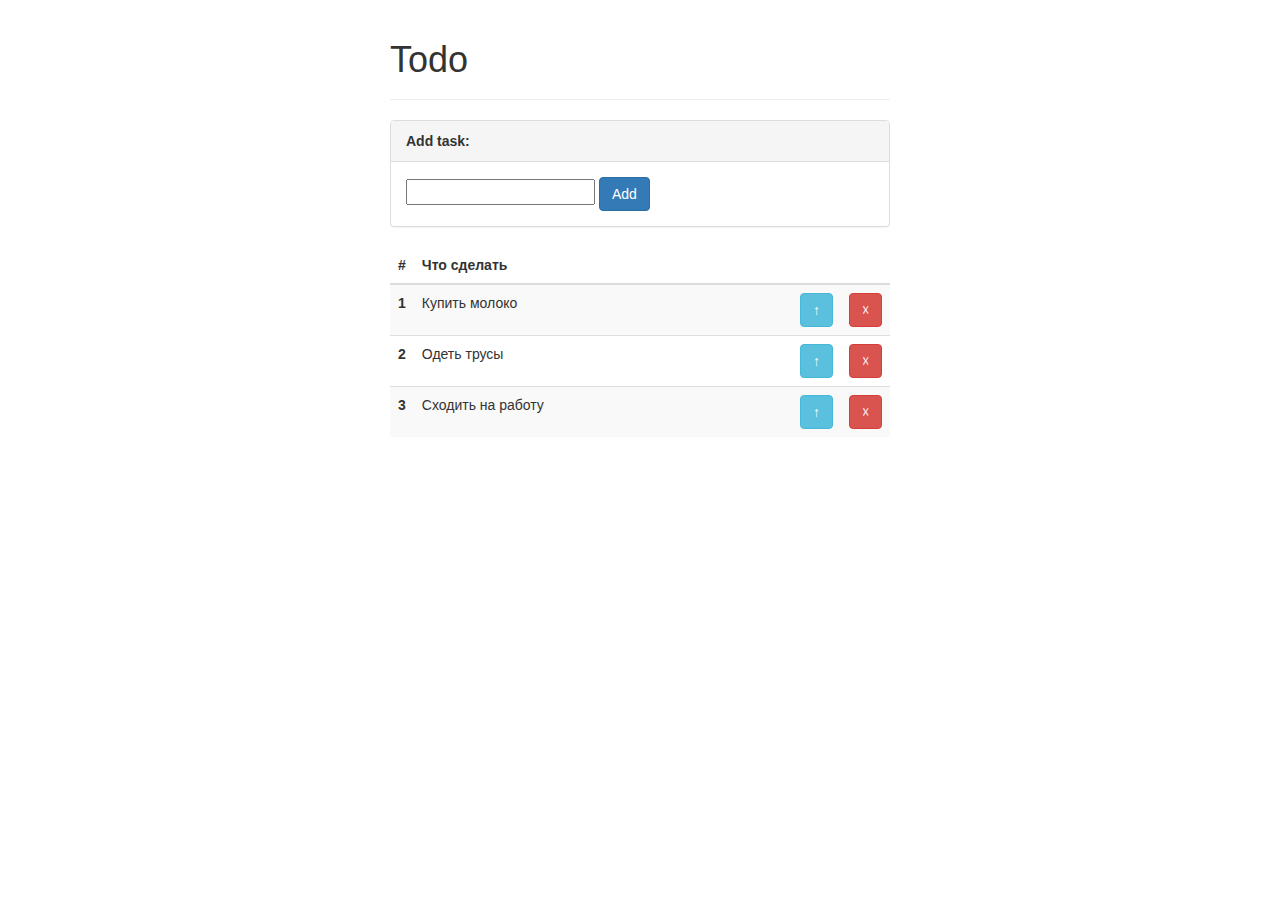
<file: lesson20/index.html>
<!DOCTYPE html>
<html>
<head lang="en">
    <meta charset="UTF-8">
    <title>To Do</title>
    <link rel="stylesheet" href="https://maxcdn.bootstrapcdn.com/bootstrap/3.3.5/css/bootstrap.min.css">
    <link rel="stylesheet" href="todo.css">
    <script src="//code.jquery.com/jquery-1.11.3.min.js"></script>
    <script src="todo.js"></script>
</head>
<body>

<section>
    <div class="page-header">
        <h1>Todo</h1>
    </div>

    <section>
        <form action="#" name="new-task" class="task-form">
            <div class="panel panel-default">
                <div class="panel-heading">Add task:</div>
                <div class="panel-body">
                    <input type="text" name="task" class="task-form__text"/>
                    <input type="submit" value="Add" class="btn btn-primary"/>
                </div>
            </div>
        </form>
    </section>

    <table class="table table-striped">
        <thead>
            <tr>
                <th class="table__id">#</th>
                <th class="table__note">Что сделать</th>
                <th>&nbsp;</th>
                <th>&nbsp;</th>
            </tr>
        </thead>
        <tbody class="table__body">
        </tbody>
    </table>
</section>

</body>
</html>
</file>
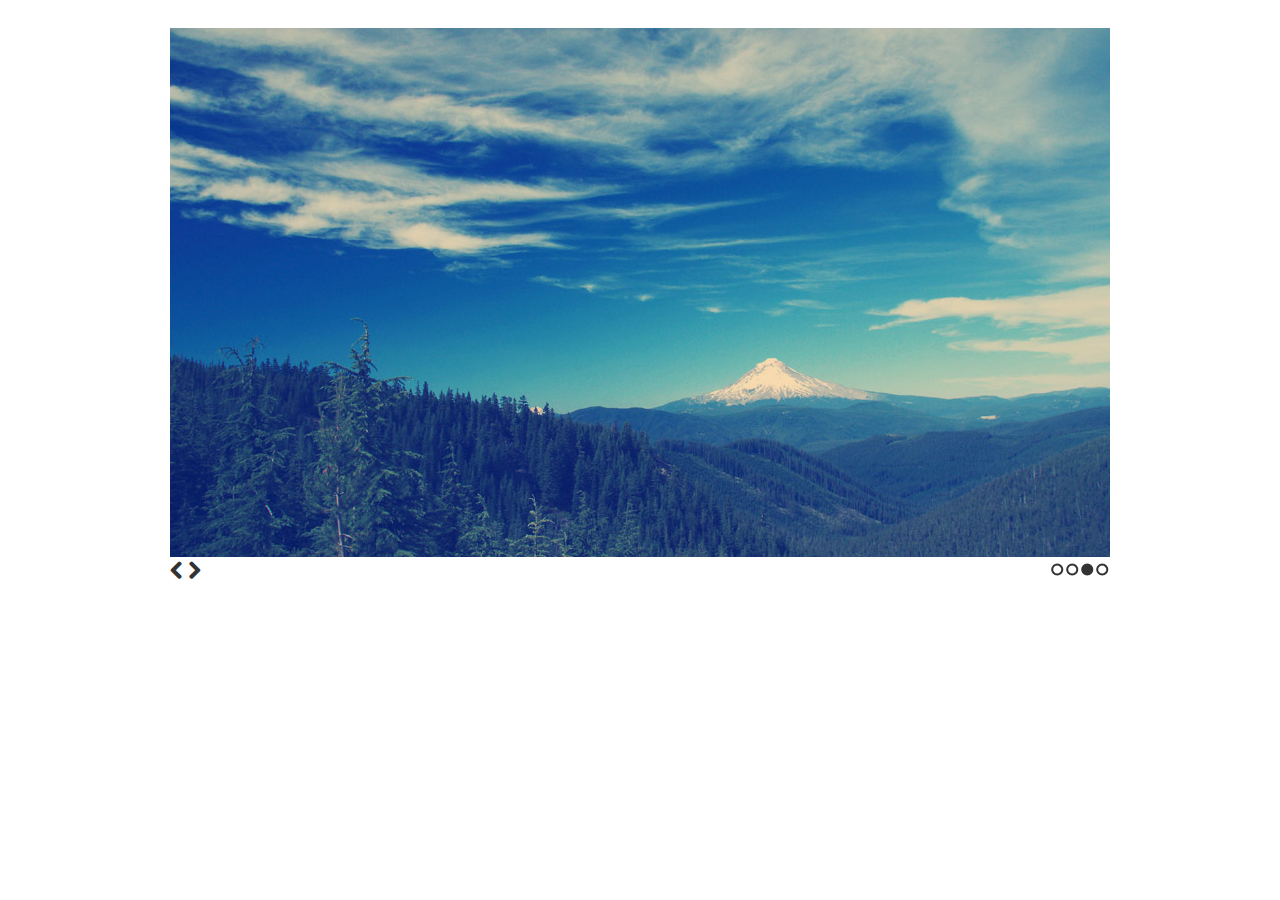
<file: slider/index.html>
<!doctype html>
<html>
<head>
    <meta charset="utf-8">
    <title>Slider v0.1</title>
    <link rel="stylesheet" href="css/font-awesome.min.css">
    <link rel="stylesheet" href="css/style.css">
</head>
<body>

<div class="slider">
    <div class="slider__images">
        <div class="slider__images-wrap">
            <img src="img/example-slide-1.jpg" alt="Photo 1">
            <img src="img/example-slide-2.jpg" alt="Photo 2">
            <img src="img/example-slide-3.jpg" alt="Photo 3">
            <img src="img/example-slide-4.jpg" alt="Photo 4">
            <img src="img/example-slide-4.jpg" alt="Photo 4">
            <img src="img/example-slide-4.jpg" alt="Photo 4">
            <img src="img/example-slide-4.jpg" alt="Photo 4">
        </div>
    </div>

    <div class="slider__navigation">

        <a href="#" class="slider__pager slider__pager_previous"><i class="icon-chevron-left icon-large"></i></a>
        <a href="#" class="slider__pager slider__pager_next"><i class="icon-chevron-right icon-large"></i></a>

        <ul class="slider__pagination">
            <!--<li class="slider__pagination-item slider__pagination-item_tmpl"><a href="#" data-slider__item="0">0</a></li>-->
            <li class="slider__pagination-item"><a href="#" data-slider__item="0" class="active">1</a></li>
            <li class="slider__pagination-item"><a href="#" data-slider__item="1">2</a></li>
            <li class="slider__pagination-item"><a href="#" data-slider__item="2">3</a></li>
            <li class="slider__pagination-item"><a href="#" data-slider__item="3">4</a></li>
        </ul>
    </div>
</div>

<script src="js/slider.js"></script>
<script>
    new Slider('.slider', {
        direction: 'horizontal',
        currentSlide: 2,
        changeInterval: 1500
    });
</script>

</body>
</html>
</file>
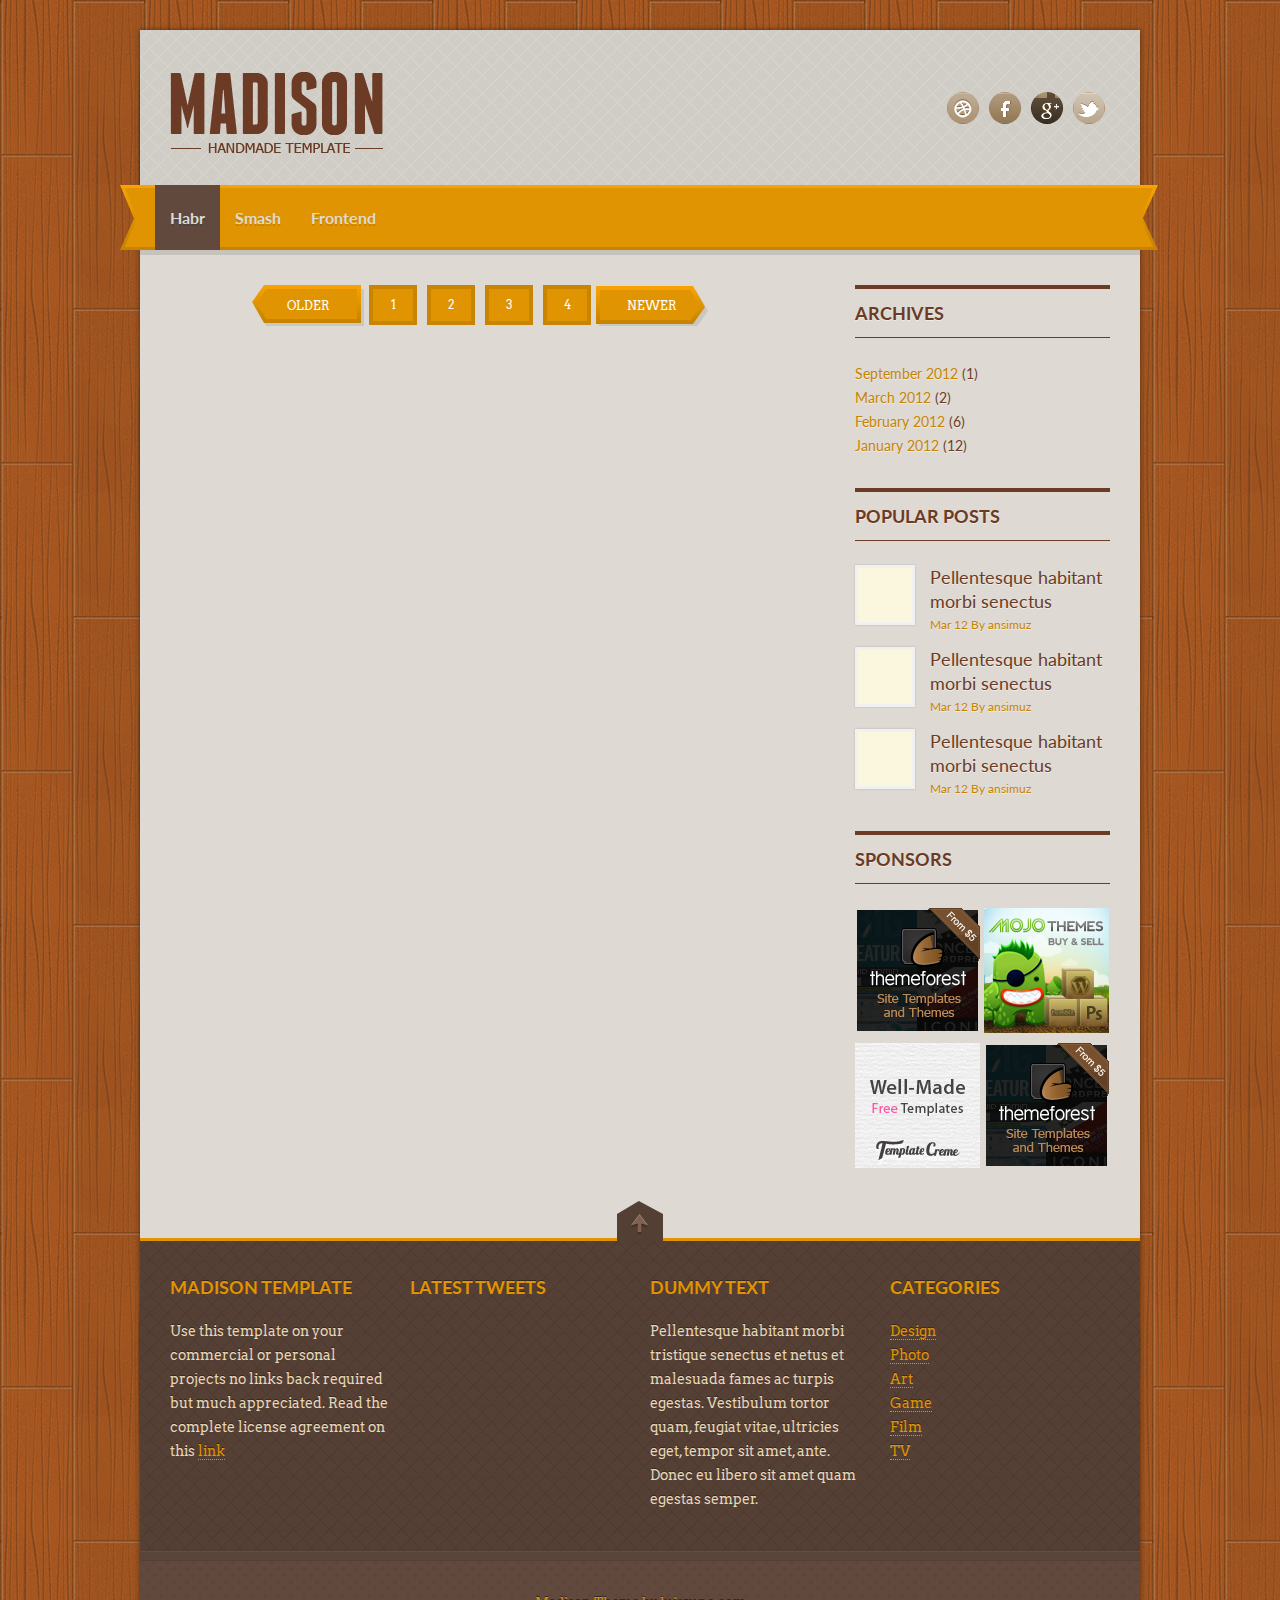
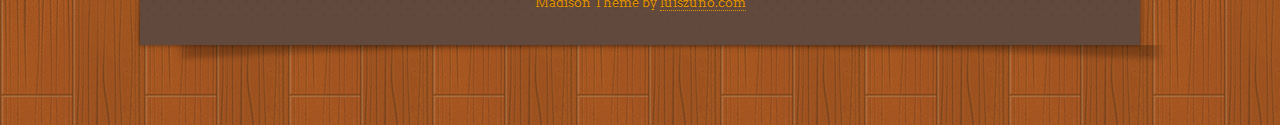
<file: lesson22/news/blog.html>
<!DOCTYPE html>
<!--[if lt IE 7]>
<html class="no-js lt-ie9 lt-ie8 lt-ie7"> <![endif]-->
<!--[if IE 7]>
<html class="no-js lt-ie9 lt-ie8"> <![endif]-->
<!--[if IE 8]>
<html class="no-js lt-ie9"> <![endif]-->
<!--[if gt IE 8]><!-->
<html class="no-js"> <!--<![endif]-->
<head>
    <meta charset="utf-8">
    <title>Madison Template</title>
    <meta name="description" content="">
    <meta name="viewport" content="width=device-width">

    <!-- CSS -->
    <link href='http://fonts.googleapis.com/css?family=Arvo:400' rel='stylesheet' type='text/css'>
    <link href='http://fonts.googleapis.com/css?family=Lato:400,700' rel='stylesheet' type='text/css'>
    <link rel="stylesheet" href="css/style.css">
    <link rel="stylesheet" href="css/responsive.css">
</head>
<body>


<!-- WRAPPER -->
<div class="wrapper">

    <!-- HEADER -->
    <header class="cf">
        <div id="logo"><a href="index.html"><img src="img/logo.png" alt="Madison Template"/></a></div>

        <!-- social-bar -->
        <ul id="social-bar" class="cf">

            <li class="dribbble"><a href="http://www.dribbble.com/ansimuz" title="Dribbble"></a></li>
            <li class="facebook"><a href="http://www.facebook.com/pages/Ansimuz/224538697564461" title="Facebook"></a>
            </li>
            <li class="googleplus"><a href="https://plus.google.com/109030791898417339180/posts" title="googleplus"></a>
            </li>
            <li class="twitter"><a href="https://twitter.com/ansimuz" title="twitter"></a></li>
        </ul>
        <!-- ENDS social-bar -->

    </header>
    <!-- ENDS HEADER -->

    <!-- NAV -->
    <nav class="cf">
        <ul id="nav" class="sf-menu">
            <li class="menu__li_habr"><a class="menu__item" href="#habr">Habr</a></li>
            <li class="menu__li_sm"><a class="menu__item" href="#sm">Smash</a></li>
            <li class="menu__li_fe"><a class="menu__item" href="#fe">Frontend</a></li>
        </ul>
    </nav>
    <!-- ENDS NAV -->


    <!-- MAIN -->
    <div id="main" class="cf">

        <!-- posts list -->
        <div id="posts-list" class="cf">

            <div class="articles"></div>

            <article class="article article_tmpl cf">
                <div class="entry-title">
                    <div class="meta"><span class="date"></span> by <a href="#" class="author"></a></div>
                    <a href="#" class="post-heading" target="_blank"></a>
                </div>
                <div class="excerpt"></div>
                <a href="#" target="_blank" class="action-button">READ MORE</a>
            </article>



            <!-- page-navigation -->
            <div class="page-navigation cf">
                <div class="nav-next"><a href="#">OLDER</a></div>
                <div class="nav-page"><a href="#">1</a></div>
                <div class="nav-page"><a href="#">2</a></div>
                <div class="nav-page"><a href="#">3</a></div>
                <div class="nav-page"><a href="#">4</a></div>
                <div class="nav-previous"><a href="#">NEWER</a></div>
            </div>
            <!--ENDS page-navigation -->

        </div>
        <!-- ENDS post list -->

        <!-- SIDEBAR -->
        <aside id="sidebar">

            <ul>
                <li class="block">
                    <h4 class="heading">ARCHIVES</h4>
                    <ul>
                        <li class="cat-item"><a href="#">September 2012</a> (1)</li>
                        <li class="cat-item"><a href="#">March 2012</a> (2)</li>
                        <li class="cat-item"><a href="#">February 2012</a> (6)</li>
                        <li class="cat-item"><a href="#">January 2012</a> (12)</li>
                    </ul>
                </li>

                <li class="block">
                    <h4 class="heading">POPULAR POSTS</h4>


                    <div class="small-posts-list ">

                        <div class="post cf">
                            <a href="#" class="thumb"><img src="img/dummies/54x54-a.jpg" alt="Post"></a>

                            <div class="post-head">
                                <a href="#">Pellentesque habitant morbi senectus </a><span class="meta"> Mar 12 <a
                                    href="#">By ansimuz</a></span>
                            </div>
                        </div>

                        <div class="post cf">
                            <a href="#" class="thumb"><img src="img/dummies/54x54-b.jpg" alt="Post"></a>

                            <div class="post-head">
                                <a href="#">Pellentesque habitant morbi senectus </a><span class="meta"> Mar 12 <a
                                    href="#">By ansimuz</a></span>
                            </div>
                        </div>

                        <div class="post cf">
                            <a href="#" class="thumb"><img src="img/dummies/54x54-c.jpg" alt="Post"></a>

                            <div class="post-head">
                                <a href="#">Pellentesque habitant morbi senectus </a><span class="meta"> Mar 12 <a
                                    href="#">By ansimuz</a></span>
                            </div>
                        </div>


                    </div>


                </li>


                <li class="block">
                    <h4 class="heading">SPONSORS</h4>

                    <div class="ads cf">
                        <a href="http://themeforest.net/user/Ansimuz/portfolio?ref=ansimuz"><img
                                src="img/dummies/banner-tf.gif" alt="Thumbnail"></a>
                        <a href="http://www.mojo-themes.com/?r=ansimuz" class="last"><img
                                src="img/dummies/banner-mt.jpeg" alt="Thumbnail"></a>
                        <a href="http://templatecreme.com/list/"><img src="img/dummies/banner-tp.jpeg" alt="Thumbnail"></a>
                        <a href="http://themeforest.net/user/Ansimuz/portfolio?ref=ansimuz" class="last"><img
                                src="img/dummies/banner-tf.gif" alt="Thumbnail"></a>
                    </div>
                </li>
            </ul>
        </aside>
        <!-- ENDS SIDEBAR -->

    </div>
    <!-- ENDS MAIN -->


    <!-- WIDGETS -->
    <ul class="widget-cols cf">
        <li class="first-col">

            <div class="widget-block">
                <h4>MADISON TEMPLATE</h4>

                <p>Use this template on your commercial or personal projects no links back required but much
                    appreciated. Read the complete license agreement on this <a
                            href="http://luiszuno.com/blog/license/">link</a></p>
            </div>
        </li>

        <li class="second-col">

            <div class="widget-block">
                <h4>LATEST TWEETS</h4>
            </div>

        </li>

        <li class="third-col">

            <div class="widget-block">
                <h4>DUMMY TEXT</h4>

                <p>Pellentesque habitant morbi tristique senectus et netus et malesuada fames ac turpis egestas.
                    Vestibulum tortor quam, feugiat vitae, ultricies eget, tempor sit amet, ante. Donec eu libero sit
                    amet quam egestas semper.</p>
            </div>

        </li>

        <li class="fourth-col">

            <div class="widget-block">
                <h4>CATEGORIES</h4>
                <ul>
                    <li class="cat-item"><a href="#">Design</a></li>
                    <li class="cat-item"><a href="#">Photo</a></li>
                    <li class="cat-item"><a href="#">Art</a></li>
                    <li class="cat-item"><a href="#">Game</a></li>
                    <li class="cat-item"><a href="#">Film</a></li>
                    <li class="cat-item"><a href="#">TV</a></li>
                </ul>
            </div>

        </li>
        <li class="scroll"></li>
    </ul>
    <!-- ENDS WIDGETS -->


    <!-- FOOTER -->
    <div class="footer-divider"></div>
    <footer class="cf">
        Madison Theme by <a href="http://www.luiszuno.com">luiszuno.com</a>
    </footer>
    <!-- ENDS FOOTER -->

</div>
<!-- ENDS WRAPPER -->
<script src="http://code.jquery.com/jquery-2.1.3.min.js"></script>
<script src="js/news.js"></script>

<!-- ENDS JS -->
</body>
</html>
</file>
<file: lesson20/todo.css>
body {
    margin: 40px;
}
.todo {
    width: 80%;
    margin: 10px;
    padding: 5px;

    border: 1px solid black;
    background-color: #eeeeee;
}

section {
    width: 500px;
    margin: auto;
}

.table__note {
    width: 90%;
}

.table__id {
    width: 35px;
}

.panel-heading {
    font-weight: bold;
}
</file>
<file: slider/css/style.css>
body {
    font: normal 15px/1.5 'Helvetica Neue', Helvetica, Arial, sans-serif;

    padding-top: 20px;

    color: #232525;

    -webkit-font-smoothing: antialiased;
}


.slider__images {
    position: relative;

    overflow: hidden;

    width: 940px;
    height: 529px;
    margin: 0 auto;
}

.slider__images-wrap {
    font-size: 0;

    height: 529px;

    white-space: nowrap;
}

.slider__navigation {
    width: 940px;
    margin: 0 auto;
}


.slider__pager {
    margin-top: 3px;

    text-decoration: none;
}

.slider__pager_previous {
    float: left;

    margin-right: 5px;
}

.slider__pager_next {
    float: left;

    margin-right: 5px;
}

.slider a:link,
.slider a:visited {
    color: #333333;
}

.slider a:hover,
.slider a:active {
    color: #9e2020;
}

.slider__pagination {
    float: right;

    margin: 6px 0 0;

    list-style: none;
}

.slider__pagination li {
    float: left;

    margin: 0 1px;
}

.slider__pagination li a {
    display: block;
    float: left;
    overflow: hidden;

    width: 13px;
    height: 0;
    padding-top: 13px;

    background-image: url('../img/pagination.png');
    background-position: 0 0;
}

.slider__pagination li a.active,
.slider__pagination li a:hover.active {
    background-position: 0 -13px;
}

.slider__pagination li a:hover {
    background-position: 0 -26px;
}
</file>
<file: lesson22/news/css/responsive.css>
/*	Less Framework 4
	http://lessframework.com
	by Joni Korpi
	License: http://opensource.org/licenses/mit-license.php	*/
/*	



/*		Default Layout: 992px. 
		Gutters: 24px.
		Outer margins: 48px.
		Leftover space for scrollbars @1024px: 32px.
-------------------------------------------------------------------------------
cols    1     2      3      4      5      6      7      8      9      10
px      68    160    252    344    436    528    620    712    804    896    */
/* Vars ----------------------------------------------------*//* Mixins ----------------------------------------------------*//* Defaul tNav   ----------------------------------------------------*/nav #comboNav {
  display: none;
}
nav #nav {
  display: block;
}
/*		Tablet Layout: 768px.
		Gutters: 24px.
		Outer margins: 28px.
		Inherits styles from: Default Layout.
-----------------------------------------------------------------
cols    1     2      3      4      5      6      7      8
px      68    160    252    344    436    528    620    712    */
@media only screen and (min-width: 768px) and (max-width: 991px) {
  /* TABLET WRAPPER ----------------------------------------------------*/.wrapper {
    width: 768px;
  }
  .line-heading {
    margin: 0px 28px 30px 28px;
  }
  .page-content {
    margin-left: 24px;
    margin-right: 24px;
  }
  /* TABLET LAYOUTS ----------------------------------------------------*/.one-third-col {
    float: left;
    margin-left: 28px;
    width: 221px;
  }
  .two-third-col {
    margin-right: 28px;
    margin-bottom: 60px;
    width: 466px;
  }
  /* TABLET HEADER ----------------------------------------------------*/header #logo img {
    margin: 0 0 0 28px;
  }
  /* TABLET SOCIAL ----------------------------------------------------*/#social-bar {
    margin-right: 28px;
  }
  /* TABLET NAV ----------------------------------------------------*/nav {
    width: 100%;
    margin-left: 0px;
    font-size: 14px;
  }
  nav #nav {
    margin-left: 18px;
    /* substract 10 from the link padding */
  
  }
  nav #nav > li > a {
    padding-left: 10px;
    padding-right: 10px;
  }
  /* TABLET SLIDER ----------------------------------------------------*/
  .slider-wrapper {
    margin: 30px auto 0px auto;
    width: 702px;
  }
  /* TABLET FEATURED AND WORK LIST ----------------------------------------------------*/.feature,
  .work-list {
    margin-left: 4px;
  }
  .feature li,
  .work-list li {
    margin-left: 24px;
    width: 221px;
  }
  .nav-categories {
    margin: 20px 28px 20px 28px;
  }
  /* TABLET PAGER ----------------------------------------------------*/.pager {
    margin: 0px 28px 60px 28px;
  }
  /* TABLET PROJECT  ----------------------------------------------------*/#project-gallery {
    width: 420px;
    margin-left: 28px;
  }
  #project-info {
    margin-right: 28px;
  }
  .related-projects {
    margin-left: 28px;
    margin-right: 28px;
  }
  .related-projects .related-list li {
    width: 221px;
  }
  /* TABLET BLOG ----------------------------------------------------*/#posts-list {
    margin-left: 28px;
    width: 420px;
  }
  /* TABLET FORMS ----------------------------------------------------*/#commentform input,
  #commentform textarea {
    width: 390px;
  }
  /* input form widths */
  .wpcf7-form input,
  #contactForm input,
  .wpcf7-form textarea,
  #contactForm textarea {
    width: 450px;
  }
  /* TABLET WIDGETS  ----------------------------------------------------*/.widget-cols {
    padding-left: 4px;
  }
  .widget-cols > li {
    width: 160px;
    margin-left: 24px;
  }
}
/*		Mobile Layout: 320px.
		Gutters: 24px.
		Outer margins: 34px.
		Inherits styles from: Default Layout.
---------------------------------------------
cols    1     2      3
px      68    160    252    */
@media only screen and (max-width: 767px) {
  /* MOBILE GENERAL ----------------------------------------------------*/body {
    font-size: 14px;
  }
  h1 {
    font-size: 24px;
  }
  h2 {
    font-size: 24px;
  }
  h3 {
    font-size: 24px;
  }
  h4 {
    font-size: 18px;
  }
  h5 {
    font-size: 16px;
  }
  h6 {
    font-size: 14px;
  }
  #main .tagline {
    font-size: 21px;
  }
  .line-heading {
    margin: 0px 34px 30px 34px;
    font-size: 14px;
  }
  .wrapper {
    width: 320px;
  }
  .page-content {
    margin-left: 34px;
    margin-right: 34px;
  }
  /* MOBILE LAYOUTS ----------------------------------------------------*/.one-third-col {
    margin-left: 34px;
    width: 252px;
  }
  .two-third-col {
    margin-right: 34px;
    margin-bottom: 60px;
    width: 252px;
  }
  /* MOBILE HEADER ----------------------------------------------------*/header #logo {
    float: none;
    width: 252px;
    margin: 30px auto;
  }
  header #logo img {
    width: 100%;
    margin: 0px;
  }
  /* MOBILE NAV ----------------------------------------------------*/nav {
    width: 100%;
    margin-left: 0px;
    font-size: 14px;
  }
  nav #nav {
    display: none;
  }
  nav #comboNav {
    display: block;
    width: 252px;
    margin-left: 34px;
    margin-top: 23px;
  }
  /* MOBILE SOCIAL ----------------------------------------------------*/
  #social-bar {
    float: none;
    width: 252px;
    margin: 0 auto 30px auto;
  }
  /* MOBILE SLIDER ----------------------------------------------------*/
  .slider-wrapper {
    margin: 30px auto 0px auto;
    width: 252px;
  }
  /* MOBILE FEATURE AND WORK LIST ----------------------------------------------------*/.feature,
  .work-list {
    margin-left: 0px;
  }
  .feature li,
  .work-list li {
    margin-left: 34px;
    width: 252px;
  }
  .feature li .title,
  .work-list li .title {
    font-size: 18px;
  }
  .feature li .excerpt,
  .work-list li .excerpt {
    font-size: 14px;
  }
  .nav-categories {
    margin: 20px 34px 20px 34px;
  }
  /* MOBILE PAGER ----------------------------------------------------*/.pager {
    margin: 0px 34px 60px 34px;
  }
  /* MOBILE PROJECT  ----------------------------------------------------*/#project-gallery {
    width: 252px;
    margin-left: 34px;
  }
  #project-info {
    margin-right: 34px;
  }
  .related-projects {
    margin-left: 34px;
    margin-right: 34px;
  }
  .related-projects .related-list li {
    width: 252px;
    margin-right: 0px;
  }
  /* MOBILE BLOG ----------------------------------------------------*/#posts-list {
    width: 252px;
  }
  /* MOBILE FORMS ----------------------------------------------------*/.wpcf7-form input,
  #contactForm input,
  .wpcf7-form textarea,
  #contactForm textarea,
  #commentform input,
  #commentform textarea {
    width: 222px;
  }
  /* MOBILE PAGINATION ----------------------------------------------------*/#posts-list .page-navigation {
    /* Remove the invisible right margin */
  
    left: auto;
  }
  #posts-list .page-navigation div {
    right: auto;
  }
  /* MOBILE COMMENTS ----------------------------------------------------*/#comments-wrap .commentlist .comment .comment-body {
    overflow: hidden;
  }
  #comments-wrap .commentlist .comment .comment-body p {
    margin-bottom: 20px;
  }
  #comments-wrap .commentlist .comment .reply {
    position: static;
    float: left;
    margin-bottom: 0px;
  }
  #comments-wrap .commentlist .comment .children {
    margin-left: 0px;
  }
  /* MOBILE COLUMNS ----------------------------------------------------*/.entry-content .one-half,
  .entry-content .one-third,
  .entry-content .one-fourth {
    width: auto;
    margin-right: 0px;
  }
  /* MOBILE WIDGETS ----------------------------------------------------*/.widget-cols {
    padding-left: 0px;
    padding-bottom: 40px;
  }
  .widget-cols > li {
    width: 252px;
    margin-left: 34px;
    margin-bottom: 0px;
  }
}
/*		Wide Mobile Layout: 480px.
		Gutters: 24px.
		Outer margins: 22px.
		Inherits styles from: Default Layout, Mobile Layout.
------------------------------------------------------------
cols    1     2      3      4      5
px      68    160    252    344    436    */
@media only screen and (min-width: 480px) and (max-width: 767px) {
  /* WIDE MOBLE GENERAL ----------------------------------------------------*/.wrapper {
    width: 480px;
  }
  .line-heading {
    margin: 0px 22px 30px 22px;
    font-size: 14px;
  }
  .page-content {
    margin-left: 22px;
    margin-right: 22px;
  }
  /* WIDE MOBILE LAYOUTS ----------------------------------------------------*/.one-third-col {
    margin-left: 24px;
    width: 436px;
  }
  .two-third-col {
    margin-right: 24px;
    width: 436px;
  }
  /* WIDE MOBILE HEADER ----------------------------------------------------*/header #logo {
    float: none;
    width: 252px;
  }
  /* WIDE MOBILE NAV ----------------------------------------------------*/nav #nav {
    display: none;
  }
  nav #comboNav {
    display: block;
    width: 436px;
    margin-left: 22px;
  }
  /* WIDE MOBILE SLIDER ----------------------------------------------------*/
  .slider-wrapper {
    width: 436px;
  }
  /* WIDE MOBILE FEATURE AND WORK LIST ----------------------------------------------------*/.feature li,
  .work-list li {
    margin-left: 22px;
    width: 206px;
  }
  .feature li .title,
  .work-list li .title {
    font-size: 18px;
  }
  .feature li .excerpt,
  .work-list li .excerpt {
    font-size: 14px;
  }
  .nav-categories {
    margin: 20px 22px 20px 22px;
  }
  /* WIDE MOBILE PAGER ----------------------------------------------------*/.pager {
    margin: 0px 22px 60px 22px;
  }
  /* WIDE MOBILE PROJECT  ----------------------------------------------------*/#project-gallery {
    width: 436px;
    margin-left: 20px;
  }
  #project-info {
    width: 436px;
    margin-right: 20px;
  }
  .related-projects {
    margin-left: 20px;
    margin-right: 20px;
  }
  .related-projects .related-list li {
    width: 209px;
    margin-right: 20px;
  }
  .related-projects .related-list li:nth-child(2n) {
    margin-right: 0px;
  }
  /* WIDE MOBILE BLOG ----------------------------------------------------*/#posts-list {
    margin-left: 22px;
    width: 436px;
  }
  /* MOBILE FORMS ----------------------------------------------------*/.wpcf7-form input,
  #contactForm input,
  .wpcf7-form textarea,
  #contactForm textarea,
  #commentform input,
  #commentform textarea {
    width: 406px;
  }
  /* WIDE MOBILE PAGINATION ----------------------------------------------------*/#posts-list .page-navigation {
    /* Return to normal the centered pagination */
  
    left: 50%;
  }
  #posts-list .page-navigation div {
    right: 50%;
  }
  /* WIDE MOBILE SIDEBAR  ----------------------------------------------------*/#sidebar {
    width: 436px;
    margin-right: 22px;
  }
  /* WIDE MOBILE WIDGETS ----------------------------------------------------*/.widget-cols {
    padding-left: 0px;
  }
  .widget-cols > li {
    width: 436px;
    margin-left: 22px;
  }
}
</file>
<file: lesson22/news/css/style.css>
@import url('normalize.css');

@import url('main.css');

@import url('articles.css');

@import url('social.css');

@import url('widgets.css');

@import url('superfish.css');

@import url('nivo-slider.css');

@import url('entry-content.css');

@import url('forms.css');

@import url('comments.css');

@import url('shortcodes.css');
/*-----------------------------------------------------------------------------------*/
/*	Mixings and colors
/*-----------------------------------------------------------------------------------*/
/* Vars ----------------------------------------------------*//* Mixins ----------------------------------------------------*//*-----------------------------------------------------------------------------------*/
/*	Import other CSS
/*-----------------------------------------------------------------------------------*/
/*-----------------------------------------------------------------------------------*/
/*	General Layout
/*-----------------------------------------------------------------------------------*/
body {
  font-family: 'Arvo', serif;
  font-size: 16px;
  line-height: 1.5em;
  color: #6b3b25;
  background: url(../img/bg.png);
}
.wrapper {
  width: 1000px;
  margin: 30px auto 80px auto;
  background: #dedad3;
  -webkit-box-shadow: 0px 0px 5px rgba(0, 0, 0, 0.5);
  -moz-box-shadow: 0px 0px 5px rgba(0, 0, 0, 0.5);
  -o-box-shadow: 0px 0px 5px rgba(0, 0, 0, 0.5);
  box-shadow: 0px 0px 5px rgba(0, 0, 0, 0.5);
}
#main h1,
#main h2,
#main h3,
#main h4,
#main h5,
#main h6 {
  font-family: 'Lato';
  line-height: 1.3em;
}
h1 {
  font-size: 36px;
}
h2 {
  font-size: 30px;
}
h3 {
  font-size: 24px;
}
h4 {
  font-size: 18px;
}
h5 {
  font-size: 16px;
}
h6 {
  font-size: 14px;
}
.line-heading {
  overflow: hidden;
  margin: 0px 30px 30px 30px;
  font-family: 'Lato';
  font-weight: 700;
  line-height: 48px;
  font-size: 18px;
  border-top: 4px solid #6b3b25;
  border-bottom: 1px solid #6b3b25;
  text-shadow: 0px 1px 0 rgba(255, 255, 255, 0.5);
}
.line-heading a {
  float: right;
  font-family: 'Arvo', serif;
  font-weight: 400;
  font-size: 14px;
  text-decoration: none;
  color: #6b3b25;
}
.action-button {
  display: inline-block;
  font-family: 'Lato', sans-serif;
  font-weight: 400;
  font-size: 11px;
  line-height: 30px;
  text-decoration: none;
  color: #fff;
  padding: 0px 13px 3px 10px;
  background: #e09402;
  border: #f6a201 solid 3px;
  border-bottom: #c88401 solid 3px;
  border-right: #c88401 solid 3px;
  border-bottom: none;
  border-right: none;
  box-shadow: 3px 3px 0 0 rgba(0, 0, 0, 0.1);
  text-shadow: 0px 1px 0 rgba(0, 0, 0, 0.3);
}
.action-button:hover {
  border: #e09402 solid 3px;
  border-bottom: #f6a201 solid 3px;
  border-right: #f6a201 solid 3px;
  border-bottom: none;
  border-right: none;
  box-shadow: none;
}
.chirp p {
  padding-left: 30px;
  background: url(../img/twitter.png) no-repeat 0px 5px;
}
.chirp .meta {
  display: block;
  padding-left: 30px;
  margin-bottom: 10px;
  padding-bottom: 10px;
  border-bottom: 1px solid #76655d;
}
.chirp .meta:last-child {
  border: none;
}
/*-----------------------------------------------------------------------------------*/
/*	LAYOUTS
/*-----------------------------------------------------------------------------------*/
.one-third-col {
  float: left;
  margin-left: 30px;
  margin-bottom: 60px;
  width: 300px;
  text-shadow: 0px 1px 0 rgba(255, 255, 255, 0.5);
}
.one-third-col .line-heading {
  margin: 0px 0px 20px 0px;
}
.two-third-col {
  float: right;
  margin-right: 30px;
  margin-bottom: 60px;
  width: 620px;
  text-shadow: 0px 1px 0 rgba(255, 255, 255, 0.5);
}
.two-third-col .line-heading {
  margin: 0px 0px 20px 0px;
}
.recent-posts li {
  border-bottom: 1px solid #6b3b25;
  padding-bottom: 5px;
  margin-bottom: 5px;
}
.recent-posts .title {
  display: block;
  font-family: 'Lato', sans-serif;
  font-size: 21px;
  line-height: 1.3em;
  font-weight: 700;
  color: #6b3b25;
  text-decoration: none;
}
.recent-posts .date,
.recent-posts .author {
  font-family: 'Arvo', serif;
  font-size: 14px;
  text-decoration: none;
  color: #c78301;
}
/*-----------------------------------------------------------------------------------*/
/*	HEADER
/*-----------------------------------------------------------------------------------*/
header {
  background: url(../img/header.png);
  min-height: 155px;
}
header #logo {
  margin-top: 42px;
  margin-bottom: 20px;
  float: left;
}
header #logo:hover {
  opacity: 0.8;
}
header #logo img {
  display: block;
  margin: 0 0 0 30px;
}
/*-----------------------------------------------------------------------------------*/
/*	Nav
/*-----------------------------------------------------------------------------------*/
nav {
  background: url(../img/nav.png) no-repeat top center;
  height: 65px;
  width: 1038px;
  margin-left: -20px;
  font-family: 'Lato';
  font-size: 16px;
  font-weight: 700;
}
nav #menu-icon {
  display: none;
  background: red;
  width: 40px;
  height: 40px;
}
nav #nav {
  display: block;
  margin-left: 35px;
  /* substract 15 from the link padding */

}
nav #nav > li {
  display: block;
  float: left;
  /* Subnavigation ----------------------------------------------------*/
}
nav #nav > li:hover a,
nav #nav > li.current-menu-item a,
nav #nav > li.current_page_item a {
  background: #62493d;
  text-shadow: 0px 2px 0px #444;
}
nav #nav > li > a {
  display: block;
  line-height: 65px;
  padding-left: 15px;
  padding-right: 15px;
  text-decoration: none;
  color: #dedad3;
  text-shadow: 0px 2px 0px #c68301;
}
nav #nav > li.important a {
  color: #ffe09f;
}
nav #nav > li ul {
  margin-top: 25px;
  background: #62493d;
}
nav #nav > li ul li {
  border-bottom: 1px solid #806d63;
}
nav #nav > li ul li:last-child {
  border-bottom: none;
}
nav #nav > li ul a {
  display: block;
  color: #dedad3;
  text-decoration: none;
  line-height: 1.5em;
  padding: 15px;
}
nav #nav > li ul a:hover {
  color: #e09402;
}
/*-----------------------------------------------------------------------------------*/
/*	MAIN
/*-----------------------------------------------------------------------------------*/
#main {
  min-height: 700px;
  position: relative;
  border-top: 5px solid #c6c2bc;
}
#main .tagline {
  font-family: 'Lato';
  line-height: 1.3em;
  font-size: 36px;
  font-weight: 700;
  text-shadow: 0px 1px 0 rgba(255, 255, 255, 0.5);
  text-align: center;
  margin-bottom: 40px;
  margin-right: 30px;
  margin-left: 30px;
}
.footer-divider {
  background: #5a453b;
  border-top: 1px solid #644d42;
  border-bottom: 1px solid #523f35;
  height: 8px;
  width: 100%;
}
/* PAGE CONTENT ----------------------------------------------------*/.page-content {
  position: relative;
  margin: 20px 30px 80px 30px;
}
.page-content .heading {
  margin-top: 0;
}
.page-content #map {
  /* Google map */

  height: 350px;
  width: 100%;
  margin-bottom: 20px;
}
/*-----------------------------------------------------------------------------------*/
/*	FEATURED and WORK LIST
/*-----------------------------------------------------------------------------------*/
.nav-categories {
  display: block;
  margin: 20px 30px 20px 30px;
  font-family: 'Lato', sans-serif;
  line-height: 48px;
  font-size: 14px;
  border-top: 4px solid #6b3b25;
  border-bottom: 1px solid #6b3b25;
}
.nav-categories li {
  display: block;
  float: left;
  margin-right: 20px;
}
.nav-categories li a {
  line-height: 1.5em;
  color: #6b3b25;
  text-decoration: none;
}
.nav-categories li a:hover {
  color: #e09402;
}
.nav-categories li.current a {
  color: #e09402;
  font-weight: bold;
}
.feature,
.work-list {
  display: block;
  margin-bottom: 30px;
  margin-left: 10px;
}
.feature li,
.work-list li {
  display: block;
  float: left;
  width: 300px;
  margin-left: 20px;
  margin-bottom: 40px;
}
.feature li .thumb,
.work-list li .thumb {
  position: relative;
  display: block;
  line-height: 0em;
  color: #dedad3;
  margin-bottom: 22px;
  background: #6b3b25;
  border: 5px solid #fff;
  -webkit-box-shadow: 0px 0px 5px rgba(0, 0, 0, 0.2);
  -moz-box-shadow: 0px 0px 5px rgba(0, 0, 0, 0.2);
  -o-box-shadow: 0px 0px 5px rgba(0, 0, 0, 0.2);
  box-shadow: 0px 0px 5px rgba(0, 0, 0, 0.2);
}
.feature li .thumb:after,
.work-list li .thumb:after {
  position: absolute;
  bottom: -22px;
  left: 0px;
  content: '';
  background: url(../img/stacked-paper.png) no-repeat right bottom;
  width: 100%;
  height: 17px;
}
.feature li .thumb:hover .img-overlay,
.work-list li .thumb:hover .img-overlay {
  display: block;
}
.feature li .thumb:hover img,
.work-list li .thumb:hover img {
  opacity: 0.1;
}
.feature li .thumb img,
.work-list li .thumb img {
  max-width: 100%;
  -webkit-transition: all 0.3s ease;
  -moz-transition: all 0.3s ease;
  -o-transition: all 0.3s ease;
  transition: all 0.3s ease;
}
.feature li .thumb .img-overlay,
.work-list li .thumb .img-overlay {
  position: absolute;
  top: 50%;
  left: 50%;
  display: none;
  width: 119px;
  margin-left: -59.5px;
  margin-top: -19px;
  color: #fff;
  font-size: 12px;
  line-height: 30px;
  text-align: center;
  font-family: 'Lato', sans-serif;
  font-weight: 400;
  background: #e09402;
  text-shadow: 0px 1px 0 rgba(0, 0, 0, 0.3);
  border: #f6a201 solid 3px;
  border-bottom: #c88401 solid 3px;
  border-right: #c88401 solid 3px;
}
.feature li .title,
.work-list li .title {
  font-family: 'Lato', sans-serif;
  font-weight: 700;
  font-size: 24px;
  line-height: 1.1em;
  color: #6b3b25;
  text-shadow: 0px 1px 0 rgba(255, 255, 255, 0.5);
  text-decoration: none;
}
.feature li .categories,
.work-list li .categories {
  font-family: 'Lato', sans-serif;
  font-size: 14px;
  text-shadow: 0px 1px 0 rgba(255, 255, 255, 0.5);
}
.feature li .categories a,
.work-list li .categories a {
  color: #bb7e26;
  text-decoration: none;
}
.feature li .categories a:hover,
.work-list li .categories a:hover {
  text-decoration: underline;
}
.feature li .excerpt,
.work-list li .excerpt {
  display: block;
  font-size: 16px;
  font-family: 'Arvo', serif;
  margin-top: 10px;
  margin-bottom: 15px;
  text-shadow: 0px 1px 0 rgba(255, 255, 255, 0.5);
}
/* PAGER ------------------------------------------------------------*/
.pager {
  overflow: hidden;
  display: block;
  font-family: 'Lato', sans-serif;
  font-size: 10px;
  font-weight: 400;
  margin: 0px 30px 60px 30px;
  border-top: 4px solid #6b3b25;
  border-bottom: 1px solid #6b3b25;
  padding-top: 10px;
}
.pager li {
  display: block;
  margin-right: 5px;
  margin-bottom: 10px;
  float: left;
}
.pager li a:hover,
.pager li.active a {
  background: #e09402;
  color: #fff;
  -webkit-box-shadow: 0px 0px 5px rgba(0, 0, 0, 0.2);
  -moz-box-shadow: 0px 0px 5px rgba(0, 0, 0, 0.2);
  -o-box-shadow: 0px 0px 5px rgba(0, 0, 0, 0.2);
  box-shadow: 0px 0px 5px rgba(0, 0, 0, 0.2);
}
.pager li a {
  display: block;
  width: 100%;
  height: 100%;
  text-align: center;
  text-decoration: none;
  width: 20px;
  line-height: 20px;
  color: #62493d;
  -webkit-transition: all 0.3s ease;
  -moz-transition: all 0.3s ease;
  -o-transition: all 0.3s ease;
  transition: all 0.3s ease;
}
.pager .paged {
  float: right;
  font-style: italic;
  background: none;
  box-shadow: none;
  color: #6b3b25;
}
/*-----------------------------------------------------------------------------------*/
/*	BLOG
/*-----------------------------------------------------------------------------------*/
#posts-list {
  position: relative;
  width: 620px;
  margin-top: 30px;
  margin-left: 30px;
  margin-bottom: 40px;
  float: left;
}
#posts-list article {
  position: relative;
  margin-bottom: 40px;
  padding-bottom: 40px;
  border-bottom: 1px solid #6b3b25;
}
#posts-list article:last-child {
  border: none;
}
#posts-list article .feature-image {
  position: relative;
  line-height: 0px;
  border: 5px solid #fff;
  -webkit-box-shadow: 0px 0px 5px rgba(0, 0, 0, 0.2);
  -moz-box-shadow: 0px 0px 5px rgba(0, 0, 0, 0.2);
  -o-box-shadow: 0px 0px 5px rgba(0, 0, 0, 0.2);
  box-shadow: 0px 0px 5px rgba(0, 0, 0, 0.2);
  margin-bottom: 20px;
}
#posts-list article .feature-image:after {
  position: absolute;
  bottom: -22px;
  left: 0px;
  content: '';
  background: url(../img/stacked-paper.png) no-repeat right bottom;
  width: 100%;
  height: 17px;
}
#posts-list article .feature-image img {
  max-width: 100%;
}
#posts-list article .meta {
  color: #c78301;
  text-shadow: 0px 1px 0 rgba(255, 255, 255, 0.5);
  font-family: 'Arvo', serif;
  font-size: 14px;
  margin-bottom: 14px;
}
#posts-list article .meta a {
  color: #c78301;
  text-decoration: none;
}
#posts-list article .entry-title {
  color: #6b3b25;
  text-shadow: 0px 1px 0 rgba(255, 255, 255, 0.5);
  margin-bottom: 14px;
}
#posts-list article .entry-title .post-heading {
  color: #6b3b25;
  text-decoration: none;
  font-family: 'Lato', sans-serif;
  font-size: 24px;
  font-weight: 700;
}
#posts-list article .excerpt {
  text-shadow: 0px 1px 0 rgba(255, 255, 255, 0.5);
  margin-bottom: 21px;
}
#posts-list.single-post article {
  border: none;
}
/*-----------------------------------------------------------------------------------*/
/*	PAGE NAVIGATION
/*-----------------------------------------------------------------------------------*/
#posts-list .page-navigation {
  position: relative;
  left: 50%;
  display: block;
  margin-bottom: 100px;
  float: left;
}
#posts-list .page-navigation div {
  position: relative;
  right: 50%;
}
#posts-list .page-navigation div span {
  margin-bottom: 15px;
  display: inline-block;
}
#posts-list .page-navigation div:hover a {
  color: #6b3b25;
}
#posts-list .page-navigation a {
  -webkit-transition: all 0.3s ease;
  -moz-transition: all 0.3s ease;
  -o-transition: all 0.3s ease;
  transition: all 0.3s ease;
  color: #fff;
  display: block;
  font-size: 12px;
  line-height: 41px;
  width: 112px;
  text-decoration: none;
  text-align: center;
}
#posts-list .page-navigation .nav-next {
  float: left;
  background: url(../img/pagination.png) no-repeat 0px 0px;
}

#posts-list .page-navigation .nav-page {
  background-color: #E09402;
  border: 4px solid #C98501;
  float: left;
  margin: 0 5px;
}

#posts-list .page-navigation .nav-page a {
  width: 40px;
  line-height: 32px;
}

#posts-list .page-navigation .nav-previous {
  float: right;
  background: url(../img/pagination.png) no-repeat right -59px;
}
/*-----------------------------------------------------------------------------------*/
/*	PROJECT PAGE
/*-----------------------------------------------------------------------------------*/
#project-gallery {
  width: 620px;
  float: left;
  margin-top: 30px;
  margin-left: 30px;
  margin-bottom: 40px;
}
#project-gallery .thumb {
  border: 5px solid #fff;
  -webkit-box-shadow: 0px 0px 5px rgba(0, 0, 0, 0.2);
  -moz-box-shadow: 0px 0px 5px rgba(0, 0, 0, 0.2);
  -o-box-shadow: 0px 0px 5px rgba(0, 0, 0, 0.2);
  box-shadow: 0px 0px 5px rgba(0, 0, 0, 0.2);
  line-height: 0em;
  margin-bottom: 20px;
}
#project-gallery .thumb img {
  max-width: 100%;
}
#project-info {
  margin-top: 30px;
  width: 255px;
  float: right;
  margin-right: 30px;
  text-shadow: 0px 1px 0 rgba(255, 255, 255, 0.5);
}
#project-info #project-title {
  font-family: 'Lato', sans-serif;
  font-size: 24px;
  font-weight: 700;
  border-top: 4px solid #6b3b25;
  border-bottom: 1px solid #6b3b25;
  line-height: 1.3em;
  padding: 7px 0px;
  margin-bottom: 20px;
}
#project-info blockquote {
  margin: 0px 0px 20px 0px;
  padding: 0px;
  font-size: 21px;
  line-height: 1.5em;
}
#project-info #project-sheet {
  font-size: 14px;
  margin-top: 30px;
}
#project-info #project-sheet strong {
  font-weight: bold;
}
#project-info #project-sheet p {
  line-height: 1.3em;
}
#project-info #project-sheet .action-button {
  margin-top: 20px;
}
#project-info #project-sheet:before {
  content: '';
  display: block;
  width: 60px;
  border-top: 5px solid #6b3b25;
  margin-bottom: 30px;
}
/*-----------------------------------------------------------------------------------*/
/*	RELATED PROJECTS
/*-----------------------------------------------------------------------------------*/
.related-projects {
  margin: 30px 30px 40px 30px;
}
.related-projects .related-heading {
  border-top: 4px solid #6b3b25;
  border-bottom: 1px solid #6b3b25;
  font-family: 'Lato', sans-serif;
  font-size: 18px;
  line-height: 56px;
  margin-bottom: 20px;
}
.related-projects .related-list li {
  float: left;
  width: 300px;
  margin-right: 20px;
  margin-bottom: 30px;
}
.related-projects .related-list li:nth-child(3n) {
  margin-right: 0px;
}
.related-projects .related-list li .thumb {
  display: block;
  border: 5px solid #fff;
  margin-bottom: 10px;
  -webkit-box-shadow: 0px 0px 5px rgba(0, 0, 0, 0.2);
  -moz-box-shadow: 0px 0px 5px rgba(0, 0, 0, 0.2);
  -o-box-shadow: 0px 0px 5px rgba(0, 0, 0, 0.2);
  box-shadow: 0px 0px 5px rgba(0, 0, 0, 0.2);
}
.related-projects .related-list li .thumb img {
  max-width: 100%;
  height: auto;
  line-height: 0;
}
.related-projects .related-list li .heading {
  color: #6b3b25;
  text-shadow: 0px 1px 0 rgba(255, 255, 255, 0.5);
  text-decoration: none;
  font-family: 'Lato', sans-serif;
  font-weight: 700;
  font-size: 18px;
}
/*-----------------------------------------------------------------------------------*/
/*	SIDEBAR
/*-----------------------------------------------------------------------------------*/
#sidebar {
  position: relative;
  width: 255px;
  margin-right: 30px;
  margin-top: 30px;
  margin-bottom: 30px;
  float: right;
}
#sidebar .block {
  font-size: 14px;
  margin-bottom: 30px;
  font-family: 'Lato', sans-serif;
  text-shadow: 0px 1px 0 rgba(255, 255, 255, 0.5);
}
#sidebar .block a {
  text-decoration: none;
  color: #c78301;
}
#sidebar .block a:hover {
  border-bottom: 1px dotted #c78301;
}
#sidebar .block .heading {
  font-family: 'Lato', sans-serif;
  font-weight: 700;
  line-height: 48px;
  font-size: 18px;
  border-top: 4px solid #6b3b25;
  border-bottom: 1px solid #6b3b25;
  text-shadow: 0px 1px 0 rgba(255, 255, 255, 0.5);
  margin-top: 0px;
}
#sidebar .ads img {
  margin-bottom: 10px;
  margin-right: 0px;
}
/*-----------------------------------------------------------------------------------*/
/*	FOOTER
/*-----------------------------------------------------------------------------------*/
footer {
  position: relative;
  text-align: center;
  padding: 30px 30px 30px 30px;
  font-size: 13px;
  color: #e09402;
  background: #62493d url(../img/footer.png) repeat-x center top;
  text-shadow: 0px -1px 0 rgba(0, 0, 0, 0.5);
}
footer:after {
  content: '';
  position: absolute;
  bottom: -46px;
  height: 46px;
  width: 100%;
  background: url(../img/main-shadow.png) no-repeat top center;
}
footer a {
  text-decoration: none;
  color: #e09402;
  border-bottom: 1px dotted #e09402;
}
footer a:hover {
  color: #fff;
  border-bottom: 1px dotted #fff;
}
</file>
